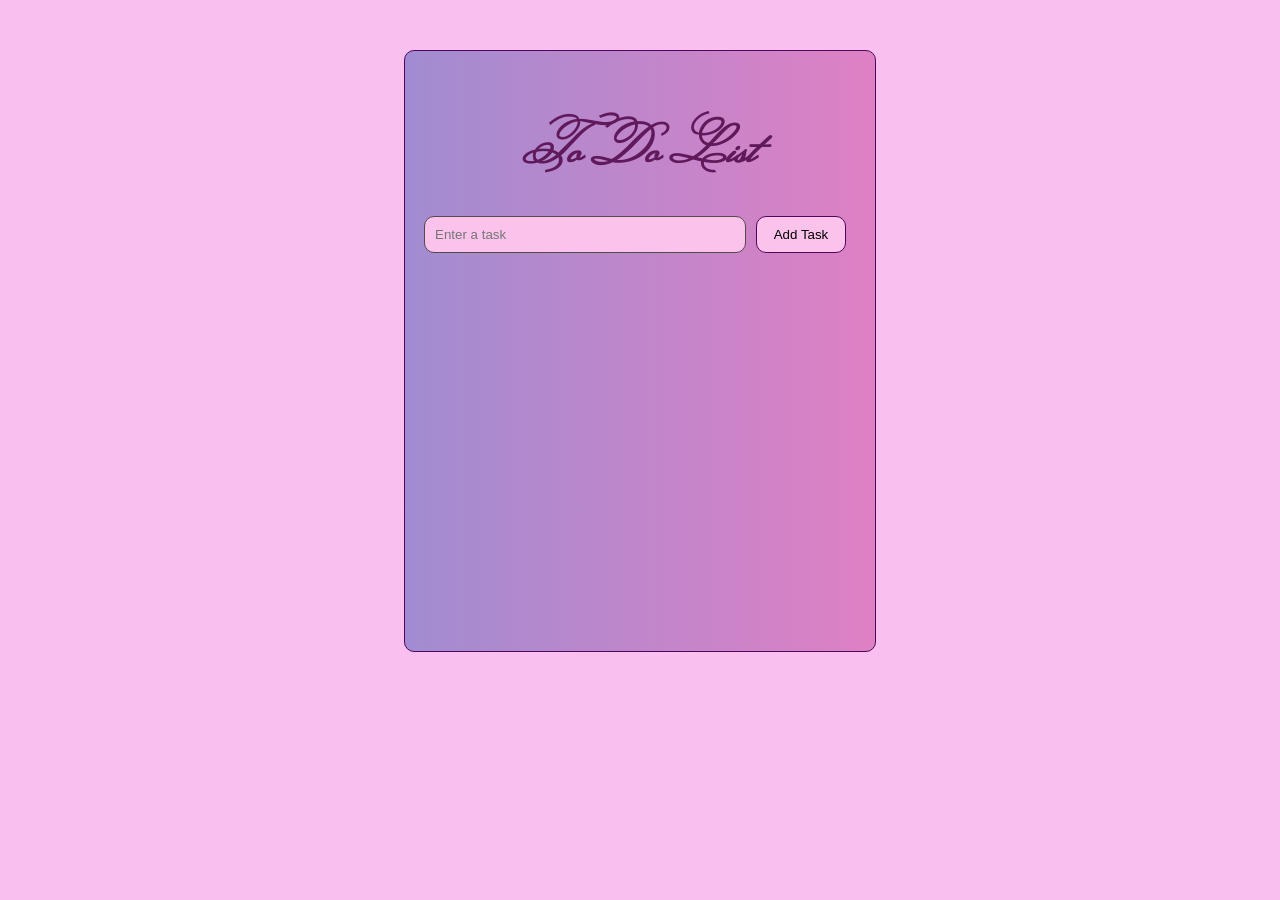
<file: index.html>
<!DOCTYPE html>
<html lang="en">
<head>
    <meta charset="UTF-8">
    <meta name="viewport" content="width=device-width, initial-scale=1.0">
    <title>To Do List</title>
    <link rel="stylesheet" href="to-do.css">
    <link rel="stylesheet"
          href="https://fonts.googleapis.com/css?family=Monsieur La Doulaise">
</head>
<body>
    <div id="main"> 
    <h1>To Do List</h1>
    <div id ="taskInput">
    <input type="text" id="enterTask" placeholder="Enter a task">
    <button id="addTask">Add Task</button>
    </div>
    <div id="taskContainer">
    
    <ul id="taskList"></ul>
    </div>
           </div>
    <script src="to-do.js"></script>
</body>
</html>
</file>
<file: to-do.css>
body {
    background: rgb(248, 191, 239)
}
#main {
    background: linear-gradient(to right, #a18cd1, #df80c4);
    margin-left: auto;
    margin-right: auto;
    margin-top: 50px;
    height: 600px;
    width: 470px;
    border:#4f075d solid 1px;
    border-radius: 10px;
}
 
.completed:hover {
    text-decoration: line-through;
    color: rgb(101, 92, 92);
        cursor: pointer;
}

h1 {
    margin-top: 50px;
    margin-bottom: 20px;
    padding: 10px;
    font-family: 'Monsieur La Doulaise', cursive;
    font-stretch: 2px;
    font-size: 48px;
    text-align: center;
    color: #60195a;
    
}
#taskInput {
    align-items: center;
    display: flex;
    justify-content: center;
    margin-bottom: 20px;

}
#enterTask {
    padding: 10px;
    width: 300px;
    background-color: #fbc2eb;
    border: 1px solid #524b4b;
    border-radius: 10px;
    margin-right: 10px;
 

}
#addTask{
    padding: 10px;
    width: 90px;
    border: 1px solid #4f075d;
    background-color: #fbc2eb;
    border-radius: 10px;
    margin-right: 10px;


}

#taskContainer {
    
    margin-left: auto;
    margin-right: auto;
    align-items: center;
    justify-content: center;
}
.editButton {
    background-color: hsl(165, 30%, 68%);
     padding: 6px 12px;
    border: solid darkgreen 1px;
    border-radius: 8px;
    font-size: 12px;
    font-weight: 600;
    cursor: pointer;
    transition: 0.3s ease;
    margin-left: 8px;
}
.editButton:hover {
    background-color: hsl(165, 30%, 58%);
}

.deleteButton {
    background-color: hsl(0, 70%, 68%);
    padding: 6px 12px;
    border: solid darkred 1px;
    border-radius: 8px;
    font-size: 12px;
    font-weight: 600;
    cursor: pointer;
    transition: 0.3s ease;
    margin-left: 8px;
}
.deleteButton:hover {
    background-color: hsl(0, 70%, 58%);
}

#taskList li{
    list-style-type: none;
    padding: 0;
    margin: 0;
    width: 400px;
    margin-left: auto;
    margin-right: auto;
    display: flex;
    align-items: center;
    gap: 10px;
    margin-bottom: 10px;
}



/* Align task text and buttons in columns */
#taskList li {
    display: flex;
    align-items: center;
    gap: 10px;
}

/* Give every task name equal space */
#taskList li span {
    width: 130px;
    flex-shrink: 0;
}

/* Make all Edit buttons equal in width */
.editButton {
    width: 60px;
    box-sizing: border-box;
    margin-left: 0;
    flex-shrink: 0;
}

/* Make all Delete buttons equal in width */
.deleteButton {
    width: 78px;
    box-sizing: border-box;
    margin-left: 0;
    flex-shrink: 0;
}
</file>
